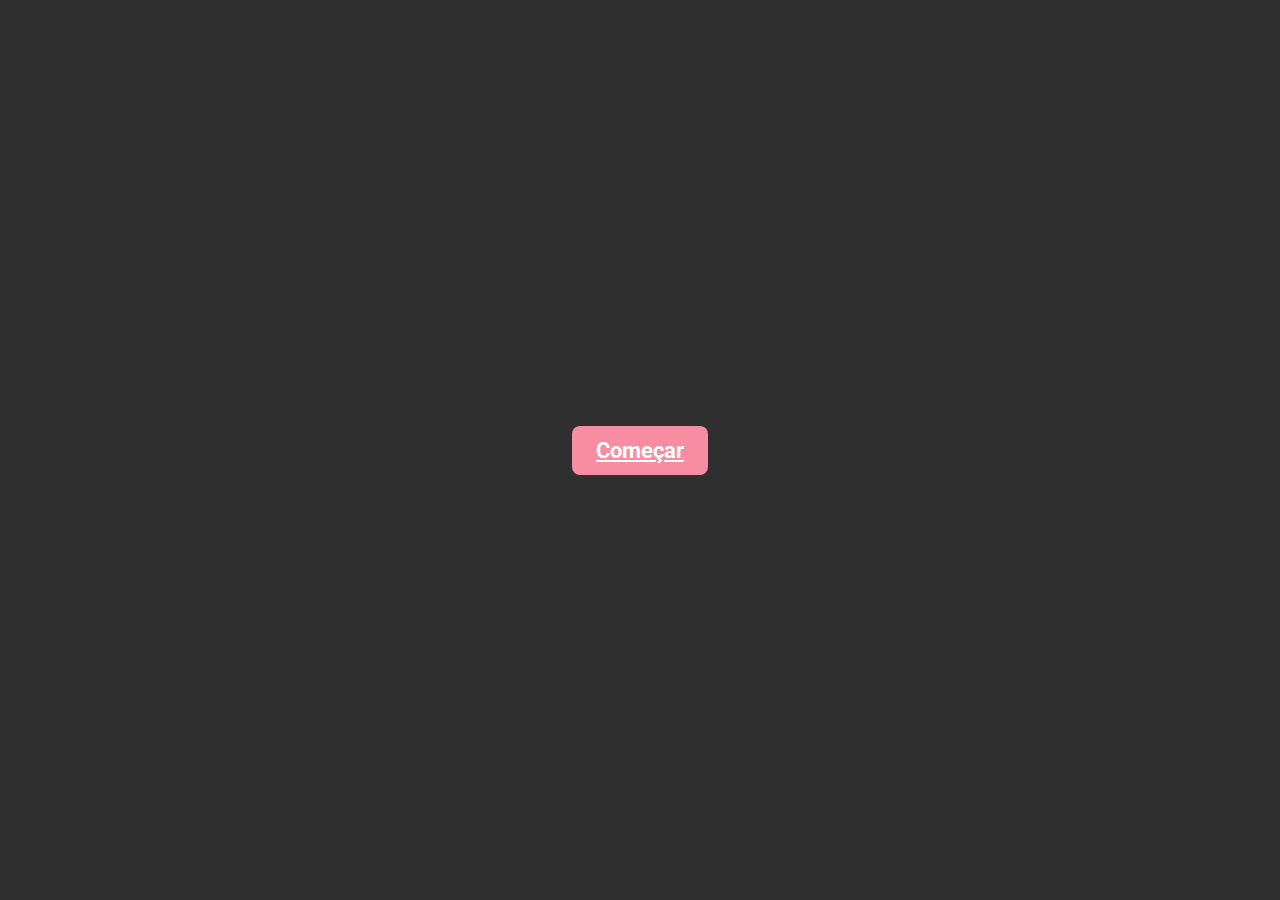
<file: docs/index.html>
<!DOCTYPE html>
<html lang="pt-br">
<head>
  <meta charset="UTF-8">
  <meta name="viewport" content="width=device-width, initial-scale=1.0">
  <title>Surpresa 💖</title>
  <link href="https://fonts.googleapis.com/css2?family=Roboto:wght@400;700&display=swap" rel="stylesheet">
  <link rel="stylesheet" href="src/CSS/index.css">

</head>
<body>
 
  <a class="btn" href="pag1.html">Começar</a>


</body>
</html>
</file>
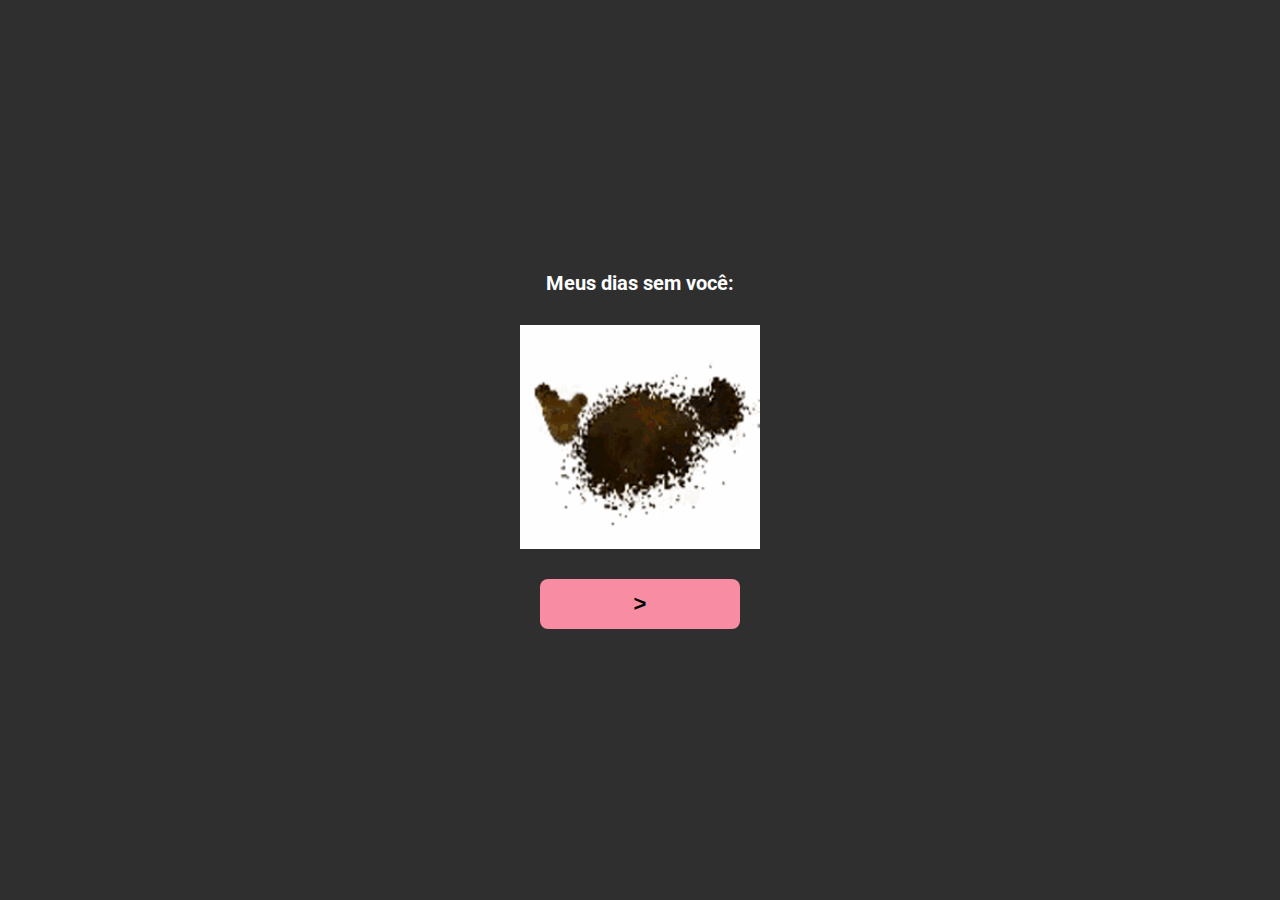
<file: docs/pag3.html>
<!DOCTYPE html>
<html lang="pt-br">
<head>
  <meta charset="UTF-8">
  <meta name="viewport" content="width=device-width, initial-scale=1.0">
  <title>😭 Meus dias sem você</title>
  <link href="https://fonts.googleapis.com/css2?family=Roboto:wght@400;700&display=swap" rel="stylesheet">
  <link rel="stylesheet" href="src/CSS/pag3.css">
</head>
<body>
  <div class="container">
    <h2>Meus dias sem você:</h2>

    <img src="src/assets/choro.gif" alt="Emoji chorando" class="gif">

    <button class="btn" onclick="irParaProxima()">></button>
  </div>

  <audio autoplay loop>
    <source src="src/assets/plankton gemendo.mp3" type="audio/mpeg">
    Seu navegador não suporta áudio.
  </audio>

  <script src="src/scripts/pag3.js"></script>
</body>
</html>
</file>
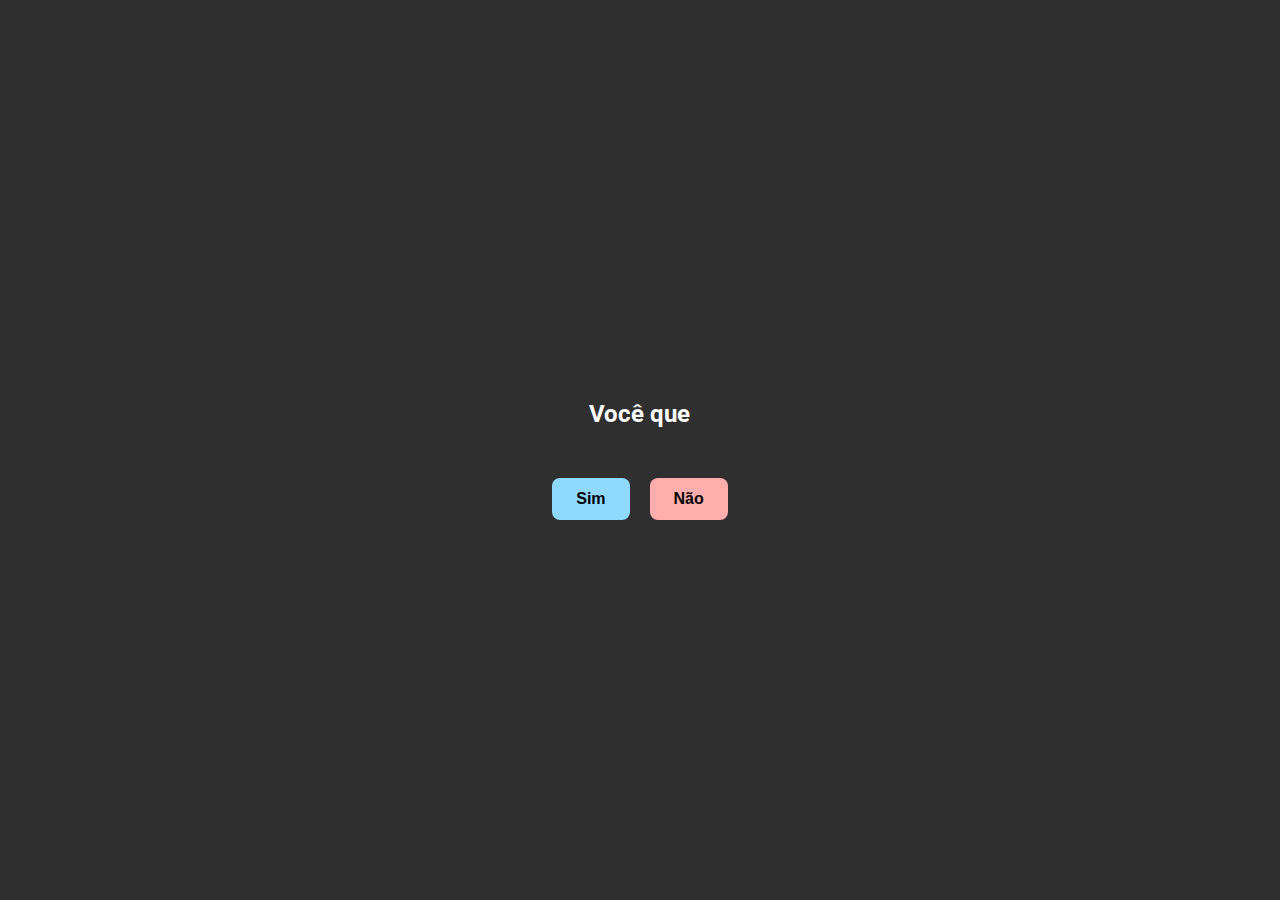
<file: docs/pag6.html>
<!DOCTYPE html>
<html lang="pt-br">
<head>
  <meta charset="UTF-8">
  <meta name="viewport" content="width=device-width, initial-scale=1.0">
  <title>💖 Para Você</title>
  <link href="https://fonts.googleapis.com/css2?family=Roboto:wght@400;700&display=swap" rel="stylesheet">
  <link rel="stylesheet" href="src/CSS/pag6.css"> <!-- Estilo da página -->
</head>
<body>
  <div class="container">
    <!-- Animação do texto -->
    <h2 id="frase"></h2>

    <div class="botoes">
      <button class="btn" id="btnSim" onclick="respostaSim()">Sim</button>
      <button class="btn" id="btnNao" onclick="respostaNao()">Não</button>
    </div>
  </div>

  <script src="src/scripts/pag6.js"></script>
</body>
</html>
</file>
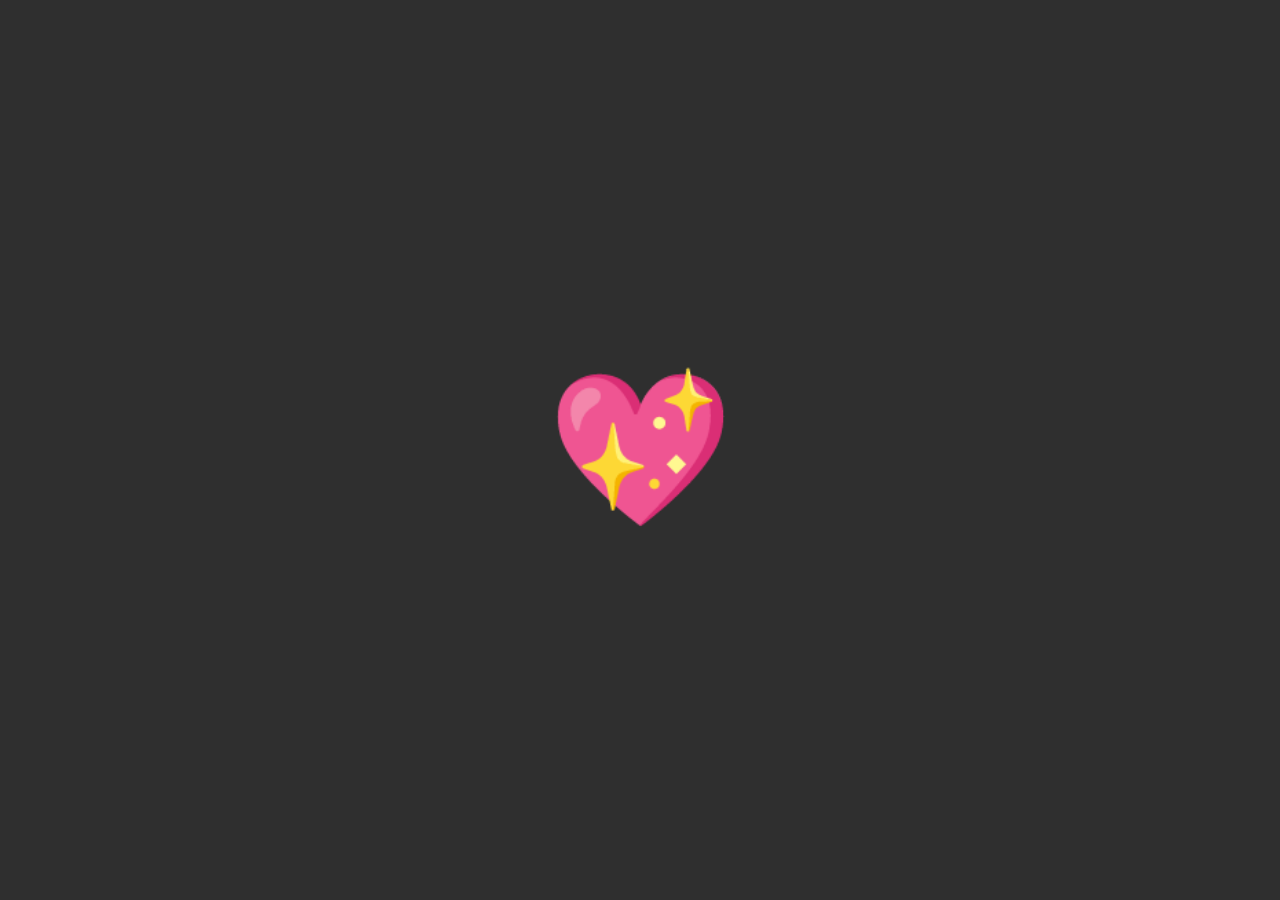
<file: docs/pag7.html>
<!DOCTYPE html>
<html lang="pt-br">
<head>
  <meta charset="UTF-8">
  <meta name="viewport" content="width=device-width, initial-scale=1.0">
  <title>💖 Para Você</title>
  <link href="https://fonts.googleapis.com/css2?family=Roboto:wght@400;700&display=swap" rel="stylesheet">
  <link rel="stylesheet" href="src/CSS/pag7.css">
</head>
<body>
  <div class="container">
    <!-- Exibe o emoji de coração -->
    <h2 class="heart">💖</h2>
  </div>
</body>
</html>
</file>
<file: docs/src/CSS/index.css>
body {
    margin: 0;
    padding: 0;
    background-color: #2f2f2f; /* Fundo escuro */
    font-family: 'Roboto', sans-serif;
    display: flex;
    justify-content: center;
    align-items: center;
    height: 100vh;
  }
  
  .btn {
    background-color: #f78ca2; /* Rosa clarinho */
    color: #ffffff;
    padding: 12px 24px;
    border: none;
    border-radius: 8px;
    font-weight: bold;
    font-size: 22px;
    cursor: pointer;
    transition: transform 0.2s ease;
  }
  
  .btn:hover {
    transform: scale(1.05);
  }
  
  h1 {
    color: red;
  }
</file>
<file: docs/src/CSS/pag3.css>
body {
    margin: 0;
    padding: 0;
    background-color: #2f2f2f;
    font-family: 'Roboto', sans-serif;
    height: 100vh;
    color: white;
    display: flex;
    justify-content: center;
    align-items: center;
  }
  
  .container {
    text-align: center;
    display: flex;
    flex-direction: column;
    align-items: center;
    gap: 30px;
  }
  
  h2 {
    font-size: 20px;
    font-weight: bold;
    margin: 0;
  }
  
  .gif {
    width: 240px;
    height: auto;
  }
  
  .btn {
    background-color: #f78ca2;
    color: #000;
    padding: 12px 24px;
    border: none;
    border-radius: 8px;
    font-weight: bold;
    font-size: 22px;         /* igual ao pag1 */
    min-width: 200px;        /* igual ao pag1 */
    cursor: pointer;
    transition: transform 0.2s ease;
  }
  
  .btn:hover {
    transform: scale(1.05);
  }
</file>
<file: docs/src/CSS/pag6.css>
body {
    margin: 0;
    padding: 0;
    background-color: #2f2f2f;
    font-family: 'Roboto', sans-serif;
    display: flex;
    justify-content: center;
    align-items: center;
    height: 100vh;
  }
  
  .container {
    text-align: center;
    display: flex;
    flex-direction: column;
    gap: 30px;
    max-width: 900px;
    margin: 0 auto;
  }
  
  h2 {
    font-size: 24px;
    font-weight: bold;
    color: white;
  }
  
  .botoes {
    display: flex;
    justify-content: center;
    gap: 20px;
  }
  
  .btn {
    background-color: #f78ca2;
    color: #000;
    padding: 12px 24px;
    border: none;
    border-radius: 8px;
    font-weight: bold;
    font-size: 16px;
  }
  
  #btnSim {
    background-color: #8fd9ff; /* Cor do botão "Sim" */
  }
  
  #btnNao {
    background-color: #ffadad; /* Cor do botão "Não" */
  }
  
  /* Animação do texto */
  .digitando {
    display: inline-block;
    white-space: nowrap;
    overflow: hidden;
    width: 0;
    animation: typing 4s steps(40) 1s forwards;
  }
  
  @keyframes typing {
    from {
      width: 0;
    }
    to {
      width: 100%;
    }
  }
</file>
<file: docs/src/CSS/pag7.css>
body {
    margin: 0;
    padding: 0;
    background-color: #2f2f2f; /* Cor de fundo igual à página anterior */
    font-family: 'Roboto', sans-serif;
    display: flex;
    justify-content: center;
    align-items: center;
    height: 100vh;
  }
  
  .container {
    text-align: center;
  }
  
  .heart {
    font-size: 150px; /* Tamanho do coração */
    animation: pulse 1s infinite; /* Efeito de animação de batimento do coração */
  }
  
  @keyframes pulse {
    0% {
      transform: scale(1);
    }
    50% {
      transform: scale(1.2); /* Cresce um pouco */
    }
    100% {
      transform: scale(1);
    }
  }
</file>
